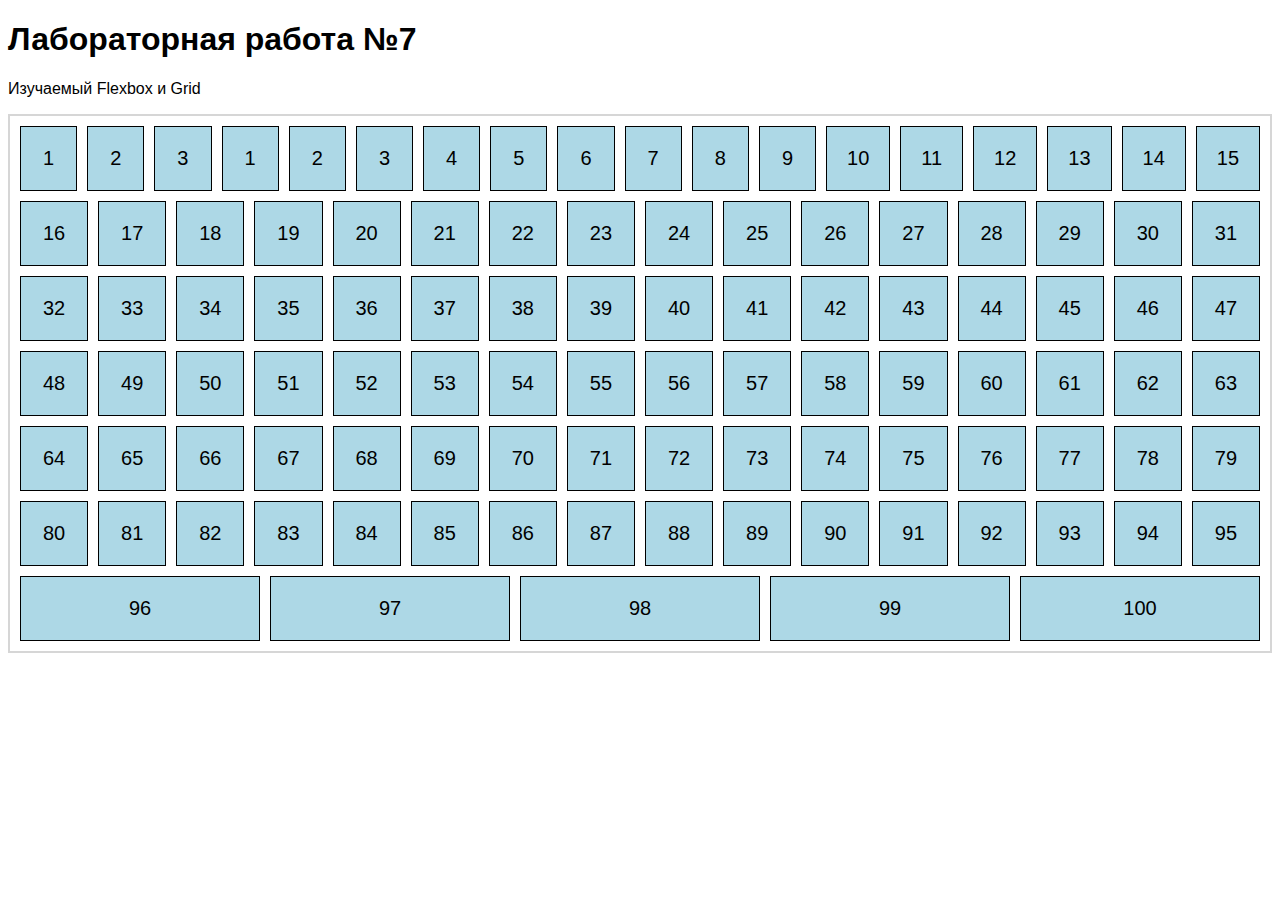
<file: index.html>
<!DOCTYPE html>
<html lang="ru-RU">
<head>
    <meta charset="UTF-8">
    <meta name="viewport" content="width=device-width, initial-scale=1.0">
    <title>Адаптивная верстка: Flexbox и Grid</title>
    <link rel="stylesheet" href="styles.css">
</head>
<body>
    <h1>Лабораторная работа №7</h1>
    <p>Изучаемый Flexbox и Grid</p>
    <div class="container">
        <div class="item">1</div>
        <div class="item">2</div>
        <div class="item">3</div>
        <div class="item">1</div>
        <div class="item">2</div>
        <div class="item">3</div>
        <div class="item">4</div>
        <div class="item">5</div>
        <div class="item">6</div>
        <div class="item">7</div>
        <div class="item">8</div>
        <div class="item">9</div>
        <div class="item">10</div>
        <div class="item">11</div>
        <div class="item">12</div>
        <div class="item">13</div>
        <div class="item">14</div>
        <div class="item">15</div>
        <div class="item">16</div>
        <div class="item">17</div>
        <div class="item">18</div>
        <div class="item">19</div>
        <div class="item">20</div>
        <div class="item">21</div>
        <div class="item">22</div>
        <div class="item">23</div>
        <div class="item">24</div>
        <div class="item">25</div>
        <div class="item">26</div>
        <div class="item">27</div>
        <div class="item">28</div>
        <div class="item">29</div>
        <div class="item">30</div>
        <div class="item">31</div>
        <div class="item">32</div>
        <div class="item">33</div>
        <div class="item">34</div>
        <div class="item">35</div>
        <div class="item">36</div>
        <div class="item">37</div>
        <div class="item">38</div>
        <div class="item">39</div>
        <div class="item">40</div>
        <div class="item">41</div>
        <div class="item">42</div>
        <div class="item">43</div>
        <div class="item">44</div>
        <div class="item">45</div>
        <div class="item">46</div>
        <div class="item">47</div>
        <div class="item">48</div>
        <div class="item">49</div>
        <div class="item">50</div>
        <div class="item">51</div>
        <div class="item">52</div>
        <div class="item">53</div>
        <div class="item">54</div>
        <div class="item">55</div>
        <div class="item">56</div>
        <div class="item">57</div>
        <div class="item">58</div>
        <div class="item">59</div>
        <div class="item">60</div>
        <div class="item">61</div>
        <div class="item">62</div>
        <div class="item">63</div>
        <div class="item">64</div>
        <div class="item">65</div>
        <div class="item">66</div>
        <div class="item">67</div>
        <div class="item">68</div>
        <div class="item">69</div>
        <div class="item">70</div>
        <div class="item">71</div>
        <div class="item">72</div>
        <div class="item">73</div>
        <div class="item">74</div>
        <div class="item">75</div>
        <div class="item">76</div>
        <div class="item">77</div>
        <div class="item">78</div>
        <div class="item">79</div>
        <div class="item">80</div>
        <div class="item">81</div>
        <div class="item">82</div>
        <div class="item">83</div>
        <div class="item">84</div>
        <div class="item">85</div>
        <div class="item">86</div>
        <div class="item">87</div>
        <div class="item">88</div>
        <div class="item">89</div>
        <div class="item">90</div>
        <div class="item">91</div>
        <div class="item">92</div>
        <div class="item">93</div>
        <div class="item">94</div>
        <div class="item">95</div>
        <div class="item">96</div>
        <div class="item">97</div>
        <div class="item">98</div>
        <div class="item">99</div>
        <div class="item">100</div>
    </div>
</body>
</html>
</file>
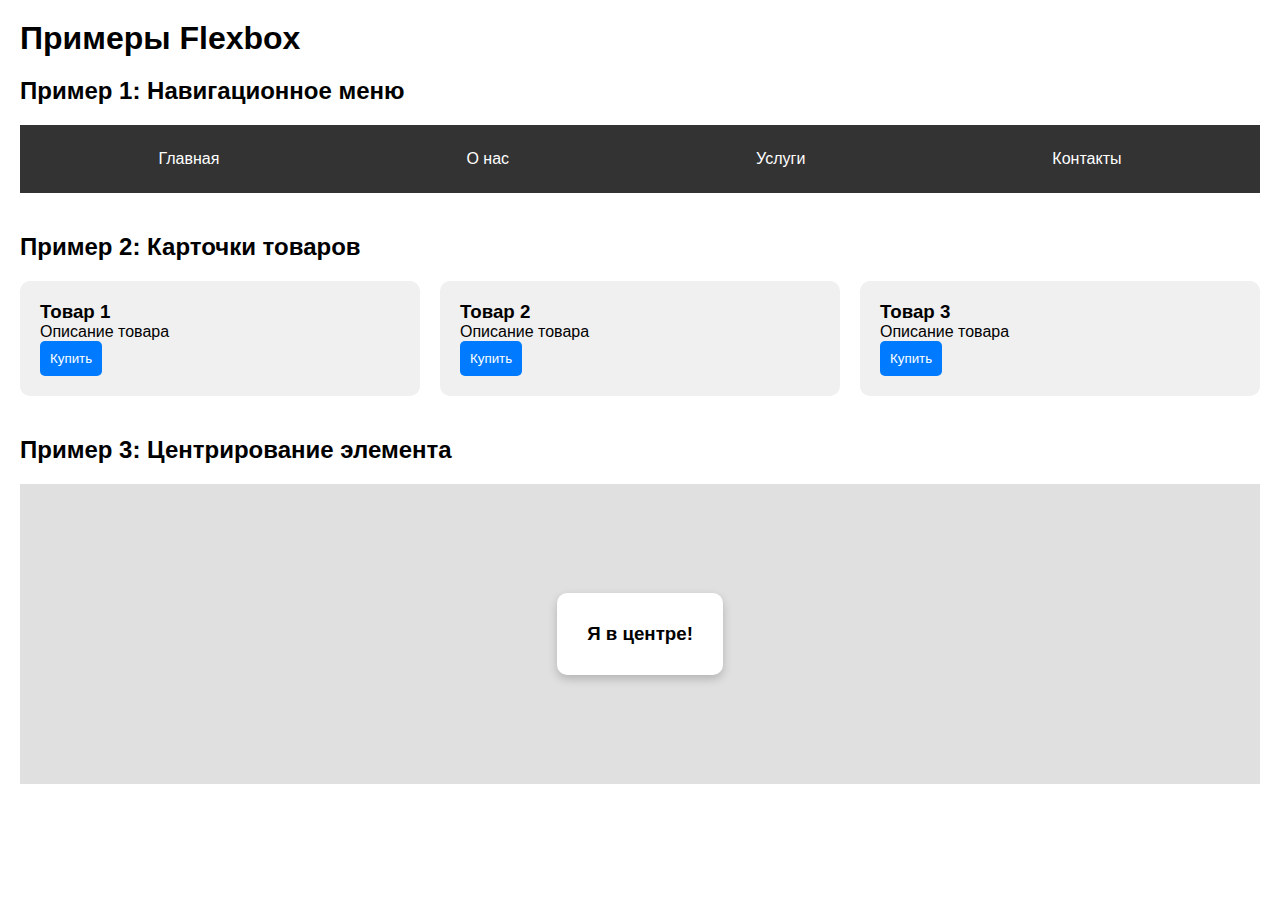
<file: flexbox.html>
<!doctype html>
<html lang="ru-RU">
  <head>
    <meta charset="UTF-8" />
    <meta name="viewport" content="width=device-width, initial-scale=1.0" />
    <title>>Flexbox Examples<</title>
  </head>
  <link rel="stylesheet" href="flexbox.css" />
  <body>
    <h1>Примеры Flexbox</h1>
    <section>
      <h2>Пример 1: Навигационное меню</h2>
      <nav class="navbar">
        <a href="#">Главная</a>
        <a href="#">О нас</a>
        <a href="#">Услуги</a>
        <a href="#">Контакты</a>
      </nav>
    </section>
    <section>
      <h2>Пример 2: Карточки товаров</h2>
      <div class="cards">
        <div class="card">
          <h3>Товар 1</h3>
          <p>Описание товара</p>
          <button>Купить</button>
        </div>
        <div class="card">
          <h3>Товар 2</h3>
          <p>Описание товара</p>
          <button>Купить</button>
        </div>
        <div class="card">
          <h3>Товар 3</h3>
          <p>Описание товара</p>
          <button>Купить</button>
        </div>
      </div>
    </section>
    <section>
      <h2>Пример 3: Центрирование элемента</h2>
      <div class="centered-box">
        <div class="centered-content">
          <h3>Я в центре! </h3>
        </div>
      </div>
    </section>
  </body>
  </body>
</html>
</file>
<file: styles.css>
body {
    font-family: Arial, sans-serif;
}

.container {
  border: 2px solid #3333;
  padding: 10px;
}
.item {
  background-color: lightblue;
  border: 1px solid #000;
  padding: 20px;
  font-size: 20px;
  text-align: center;
}
.container {
  display: flex;
  flex-wrap: wrap ;
  gap: 10px;
}

.item {
  flex-shrink: 0;
flex: 1;
align-self: flex-end;
}
</file>
<file: flexbox.css>
*{
margin: 0;
padding: 0;
box-sizing: border-box;
}
.navbar {
  display: flex;
  justify-content: space-around;
  background-color: #333;
  padding: 15px;
}
.cards {
  display: flex;
  gap: 20px;
  flex-wrap: wrap;
}
.card {
flex: 1 1 250px;
background-color: #f0f0f0;
padding: 20px;
border-radius: 10px;
display: flex;
flex-direction:column;
}
.card p {
flex-grow: 1;
}
.card button {
align-self:flex-start;
padding: 10px;
background-color: #007bff;
color: white;
border: none;
border-radius: 5px;
cursor: pointer;
}
.centered-box {
display: flex;
justify-content: center;
align-items: center;
height: 300px;
background-color: #e0e0e0;
}
body {
font-family: Arial, sans-serif;
padding: 20px;
}
section {
margin-bottom:
40px;
}
h1,h2 {
margin-bottom: 20px;
}
.navbar a {
color: white;
text-decoration: none;
padding: 10px 20px;
}
.navbar a:hover {
background-color:
#555;
border-radius:
5px;
}
.card button:hover {
background-color:
#0056b3;
}
.centered-content {
background-color:white;
padding: 30px;
border-radius: 10px;
box-shadow: 0 4px 10px rgba(0, 0, 0, 0.2);
}
</file>
